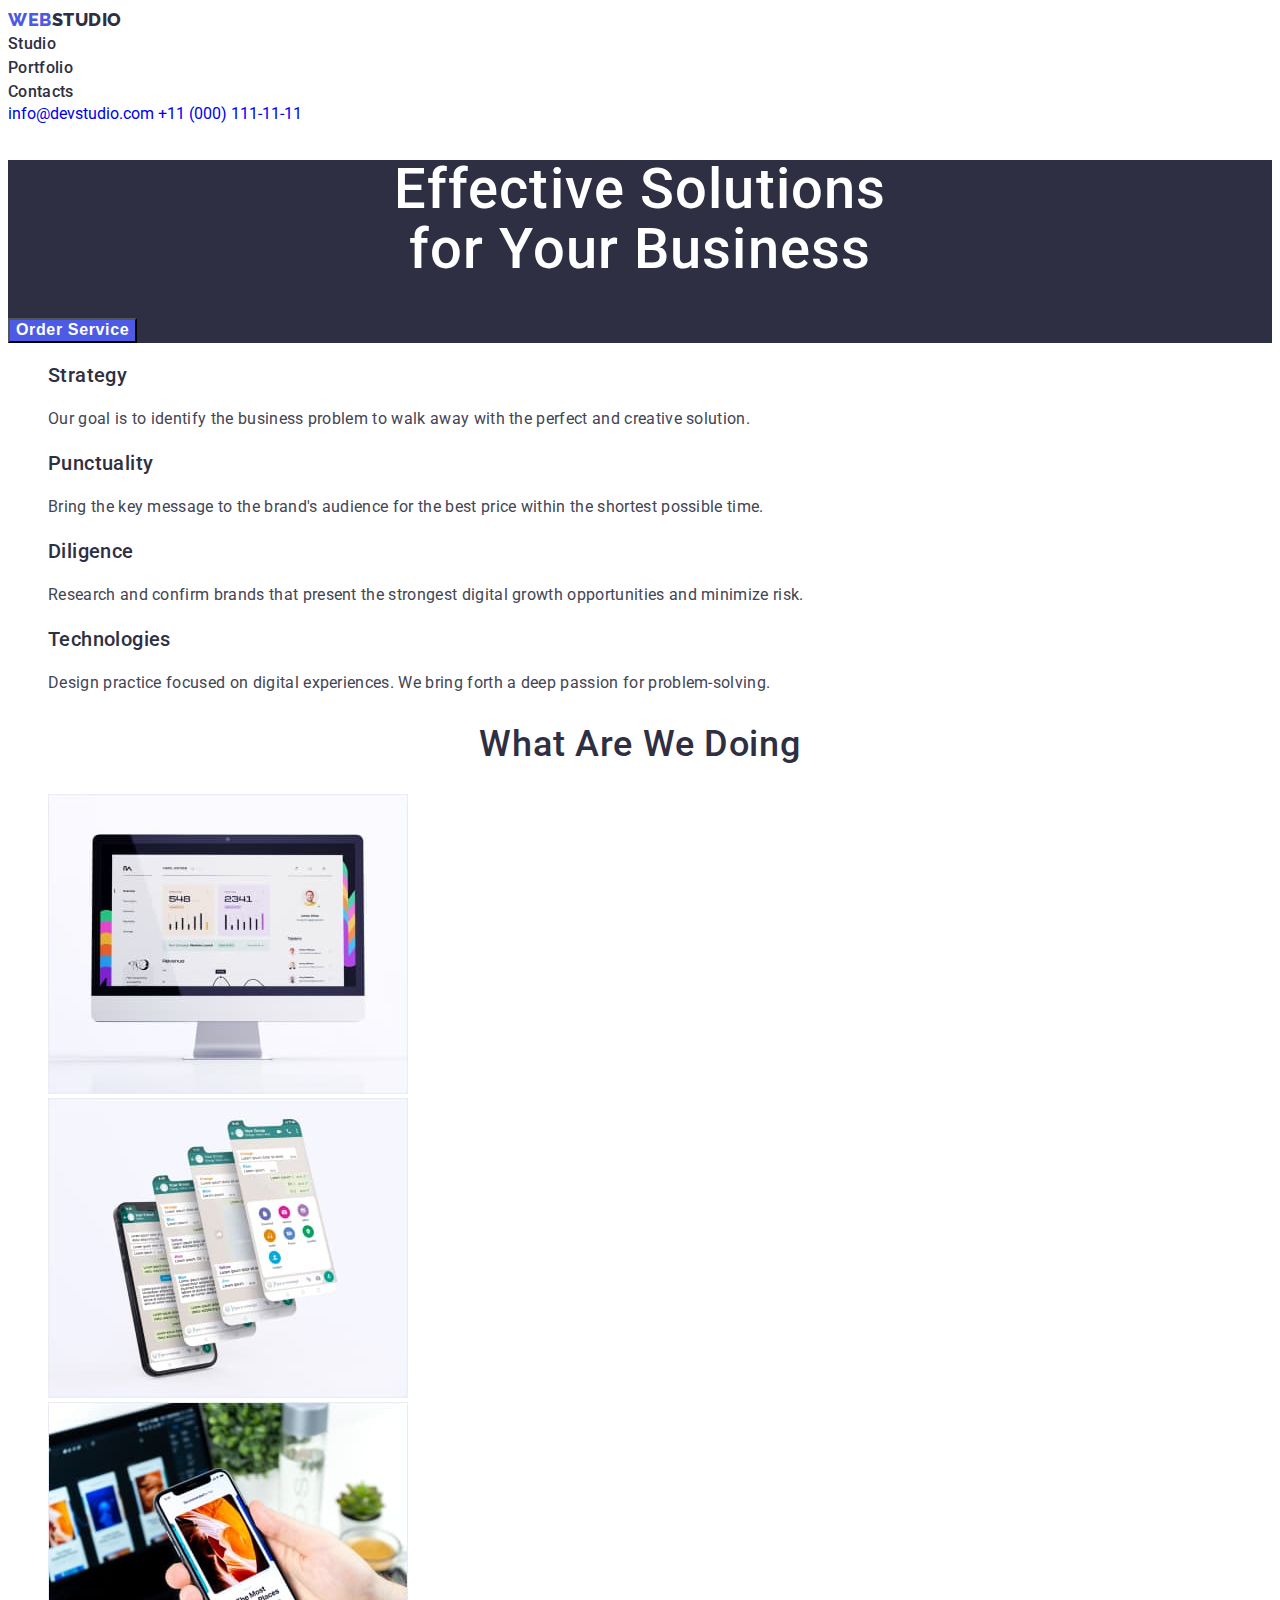
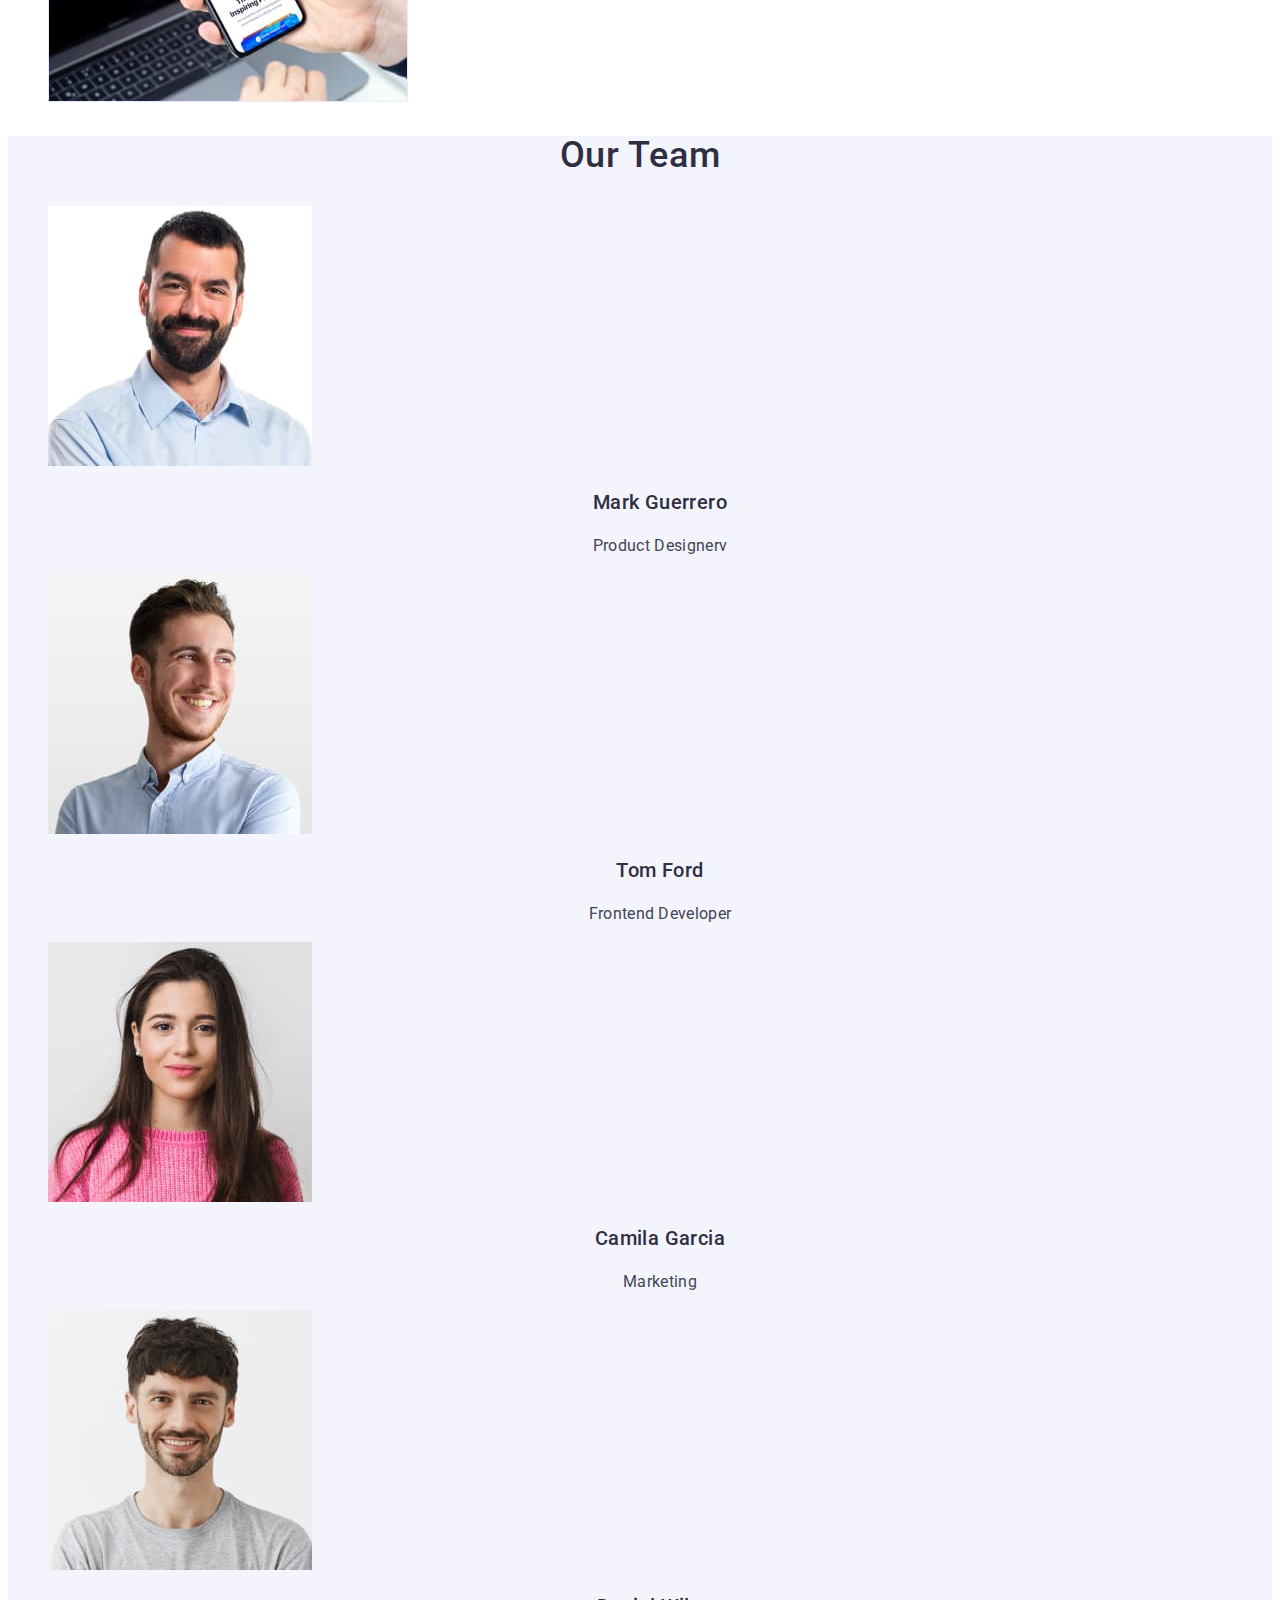
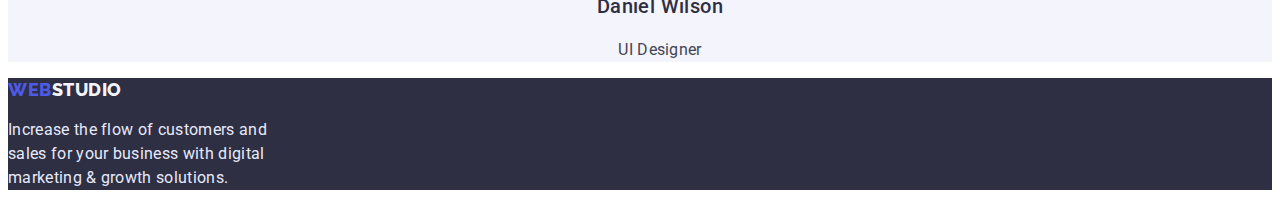
<file: index.html>
<!DOCTYPE html>
<html lang="en">
<head>
    <meta charset="UTF-8">
    <meta http-equiv="X-UA-Compatible" content="IE=edge">
    <meta name="viewport" content="width=device-width, initial-scale=1.0">
    <title>GOIT</title>
    <link rel="preconnect" href="https://fonts.googleapis.com">
<link rel="preconnect" href="https://fonts.gstatic.com" crossorigin>
<link href="https://fonts.googleapis.com/css2?family=Raleway:wght@800&family=Roboto:wght@400;500;700;900&display=swap" rel="stylesheet">
    <link rel="stylesheet" href="./css/styles.css"/>
</head>
<body>
    <header class="header">
        <a href="" class="header-logo link">WEB <span class="logo-span">STUDIO</span></a>
        <nav class="header-navigation">
            <li class="header-item list link"><a href="" class="header-link list link" >Studio</a></li>
            <li class="header-item list link"> <a href="./portfolio.html" class="header-link list link">Portfolio</a></li>
            <li class="header-item list link"><a href="" class="header-link list link">Contacts</a></li>
        </nav>
        <a href="mailto:info@devstudio.com" class="header-mail link" >info@devstudio.com</a>
        <a href="tel:+11(000)1111111" class="header-tel link">+11 (000) 111-11-11</a>
    </header>
    <main class="main">
        <section class="hero">
            <h1 class="title">Effective Solutions <br> for Your Business</h1>
            <button type="button" class="hero-btn">Order Service</button>
        </section>
        <section>
            <ul>
            <li class="list"><h3 class="about-title">Strategy</h3>
                <p class="about-text">Our goal is to identify the business
                problem to walk away with the perfect and creative solution. </p></li>
            <li class="list"><h3 class="about-title list">Punctuality</h3>
                <p class="about-text">Bring the key message to the brand's audience for the best price within the shortest possible time.</p></li>
            <li class="list"><h3 class="about-title list">Diligence</h3>
                <p class="about-text">Research and confirm brands that present the strongest digital growth opportunities and minimize risk.</p></li>
            <li class="list"><h3 class="about-title list">Technologies</h3>
                <p class="about-text">Design practice focused on digital experiences. We bring forth a deep passion for problem-solving.</p></li>
            </ul>
        </section>
        <section>
            <h2 class="hero-title">What are we doing</h2>
        <ul>
            <li class="list"><img src="./img/pc.jpg" alt="pc" width="360" height="300"></li>
            <li class="list"><img src="./img/glass.jpg" alt="phone glass" width="360" height="300"></li>
            <li class="list"><img src="./img/phone.jpg" alt="phone" width="360" height="300"></li>
        </ul>
        </section>
        <section class="hero-info">
            <h2 class="hero-title">Our Team</h2>
            <ul>
                <li class="list"><img src="./img/img(1).jpg " alt="img1">
                <h3 class="hero-subtitle">Mark Guerrero</h3>
                <p class="after_subtitle">Product Designerv</p></li>
                <li class="list"><img src="./img/img(2).jpg" alt="img2">
                <h3 class="hero-subtitle">Tom Ford</h3>
                <p class="after_subtitle">Frontend Developer</p></li>
                <li class="list"><img src="./img/img(3).jpg" alt="img3">
                <h3 class="hero-subtitle">Camila Garcia</h3>
                <p class="after_subtitle">Marketing</p></li>
                <li class="list"><img src="./img/img(4).jpg" alt="img4">
                <h3 class="hero-subtitle">Daniel Wilson</h3>
                <p class="after_subtitle">UI Designer</p></li>
            </ul>
        </section>
    </main>
    <footer class="footer">
        <a href="" class="footer-logo link">WEB <span class="footer-logo-span"> STUDIO </span> </a>
        <p class="footer-ending">Increase the flow of customers and <br> sales for your business with digital <br> marketing & growth solutions.</p>
    </footer>
    
</body>
</html>
</file>
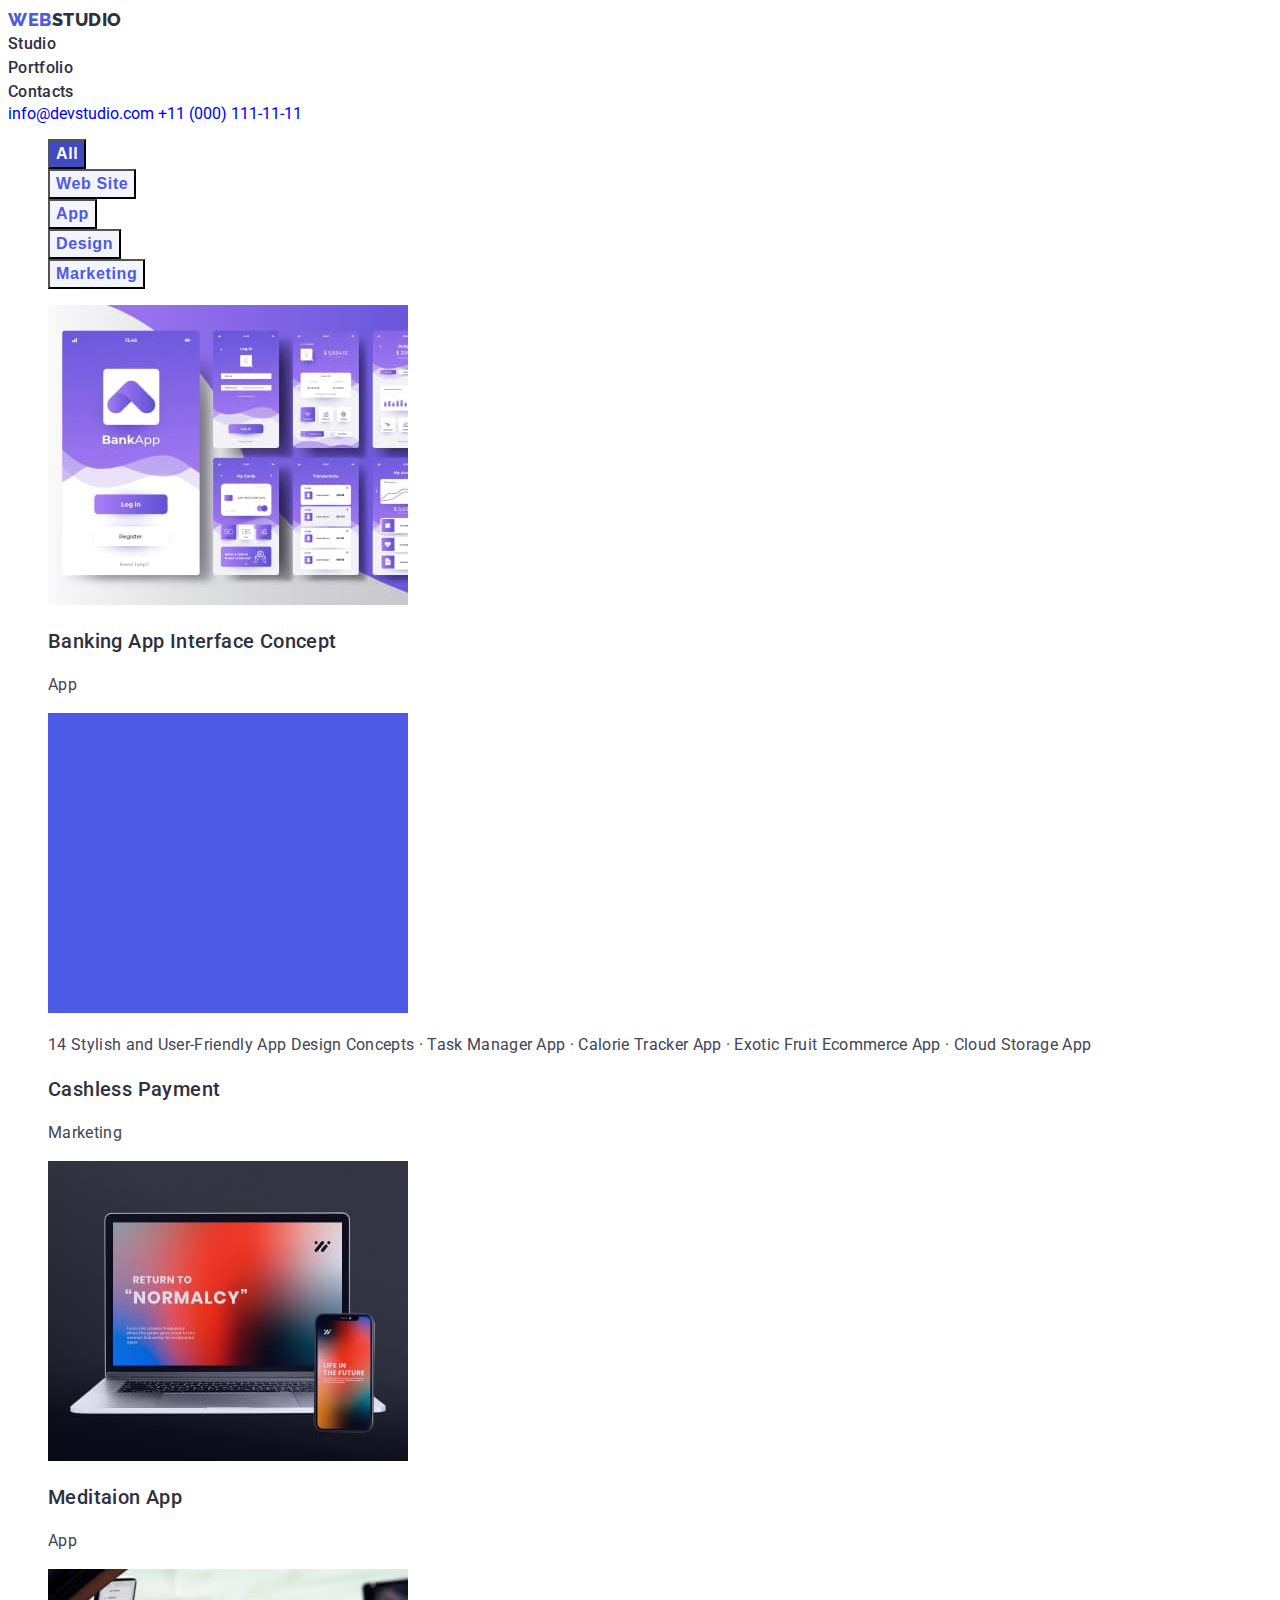
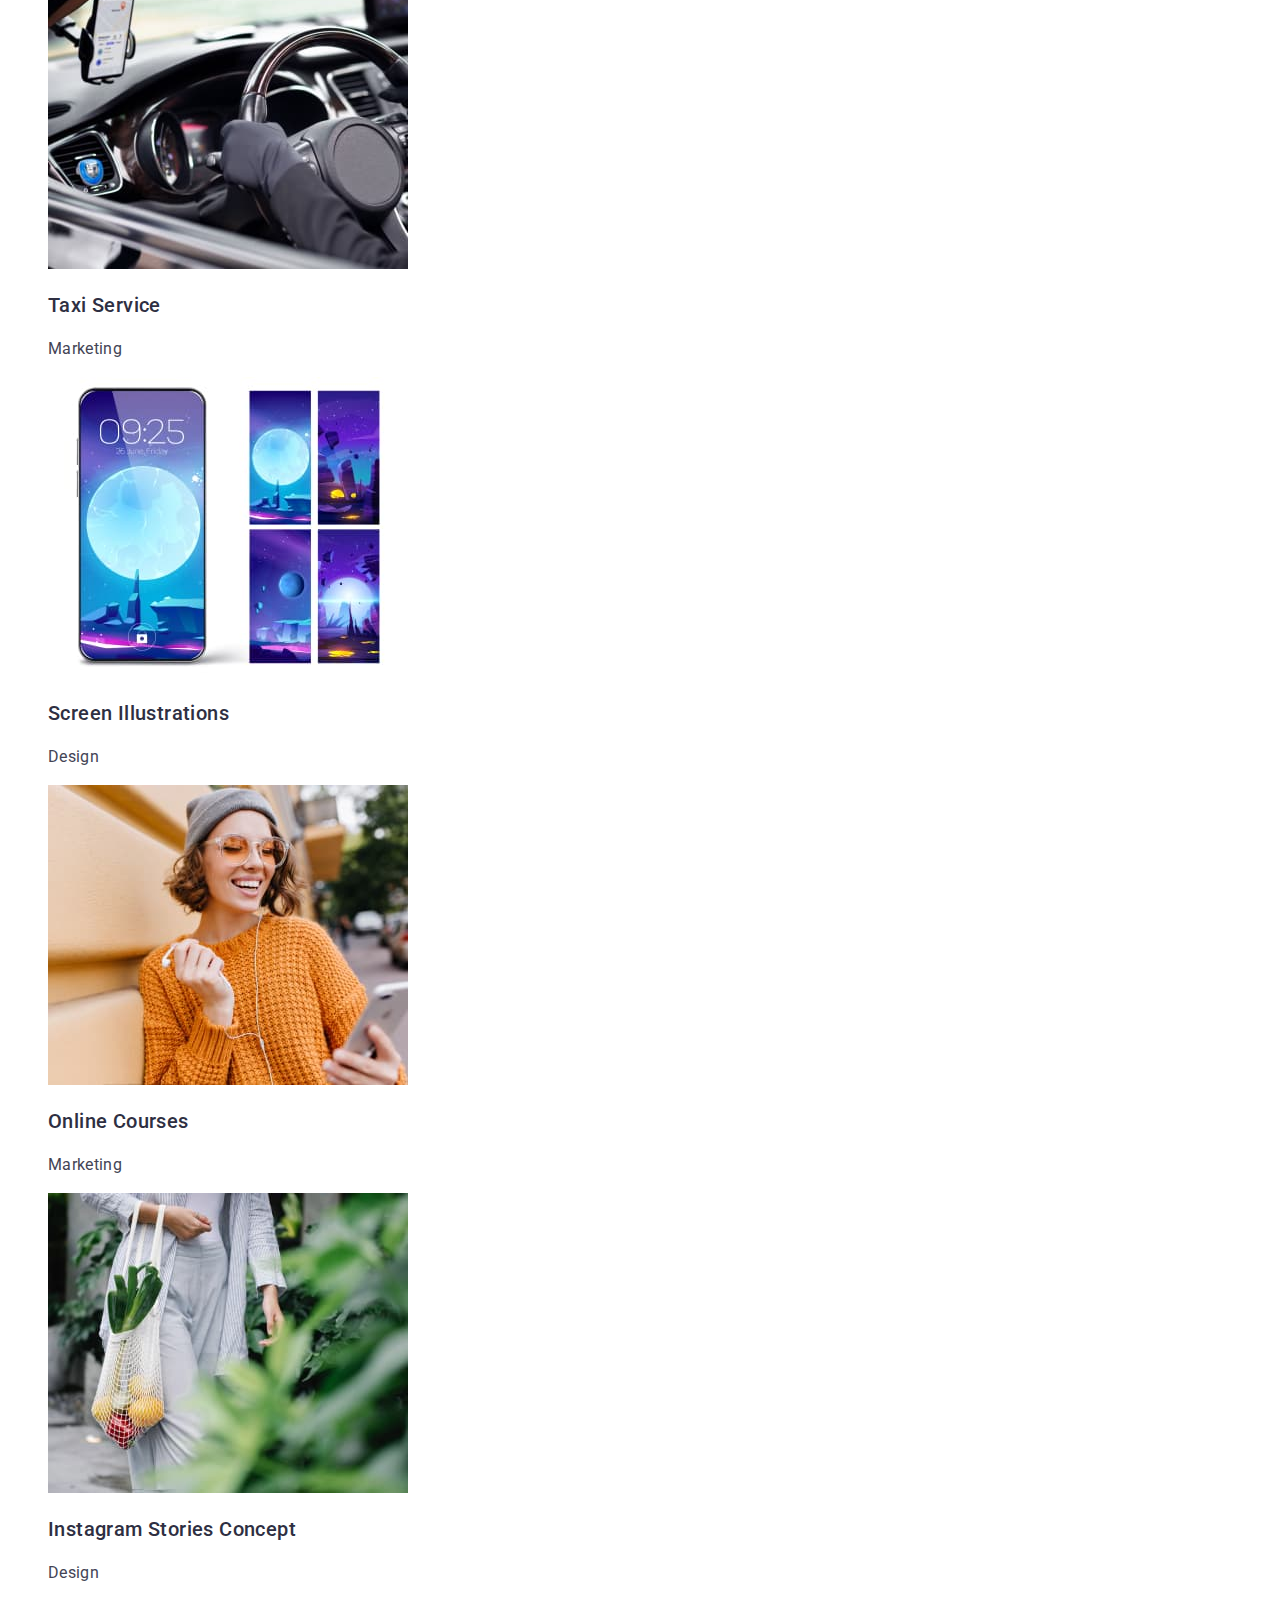
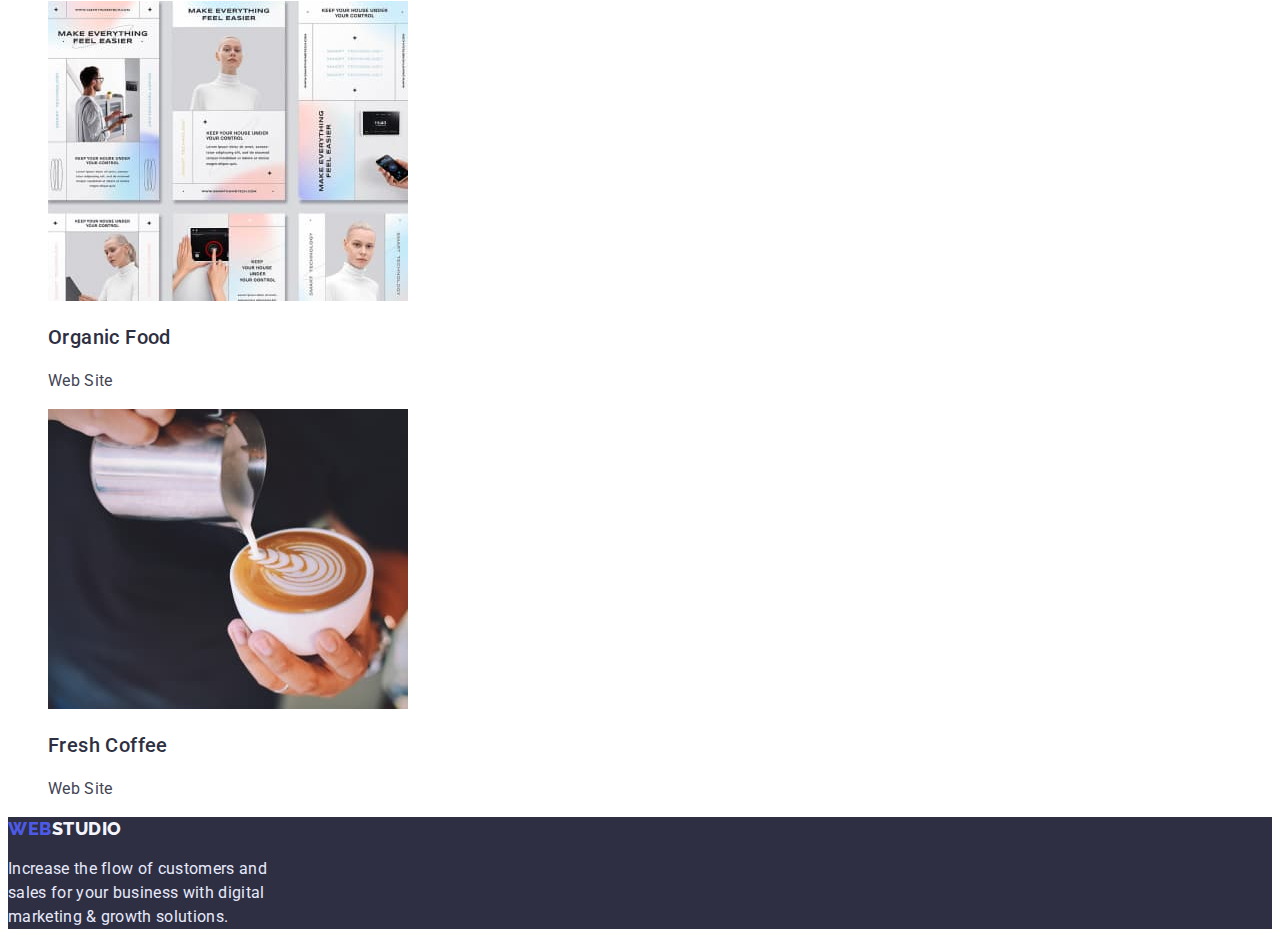
<file: portfolio.html>
<!DOCTYPE html>
<html lang="en">
<head>
    <meta charset="UTF-8">
    <meta http-equiv="X-UA-Compatible" content="IE=edge">
    <meta name="viewport" content="width=device-width, initial-scale=1.0">
    <title>Portfolio</title>
    <link rel="preconnect" href="https://fonts.googleapis.com">
    <link rel="preconnect" href="https://fonts.gstatic.com" crossorigin>
    <link href="https://fonts.googleapis.com/css2?family=Raleway:wght@800&family=Roboto:wght@400;500;700;900&display=swap" rel="stylesheet">
    <link rel="stylesheet" href="./css/styles.css"/>
</head>
<body>
    <header class="header">
        <a href="" class="header-logo link">WEB <span class="logo-span">STUDIO</span></a>
        <nav class="header-navigation">
            <li class="header-item list link"><a href="index.html" class="header-link list link" >Studio</a></li>
            <li class="header-item list link"> <a href="./portfolio.html" class="header-link list link">Portfolio</a></li>
            <li class="header-item list link"><a href="" class="header-link list link">Contacts</a></li>
        </nav>
        <a href="mailto:info@devstudio.com" class="header-mail link" >info@devstudio.com</a>
        <a href="tel:+11(000)1111111" class="header-tel link">+11 (000) 111-11-11</a>
    </header>
    <main>
        <section class="portfolio-main">
        <ul>
            <li class="list"><button type="button" class="portfolio-btn-blue">All</button></li>
            <li class="list"><button type="button" class="portfolio-btn">Web Site</button></li>
            <li class="list"><button type="button" class="portfolio-btn">App</button></li>
            <li class="list"><button type="button" class="portfolio-btn">Design</button></li>
            <li class="list"><button type="button" class="portfolio-btn">Marketing</button></li>
        </ul>
        <ul>
            <li class="list">
                <img src="./img/pt1.jpg" alt="img1">
                </img>
                <h3 class="portfolio-title">Banking App Interface Concept</h3>
                <p class="portfolio-text">App</p>
            </li>
            <li class="list">
                <img src="./img/pt2.jpg" alt="img2">
                </img>
                <p class="portfolio-text">14 Stylish and User-Friendly App Design Concepts · Task Manager App · Calorie Tracker App · Exotic Fruit Ecommerce App · Cloud Storage App</p>
                <h3 class="portfolio-title">Cashless Payment</h3>
                <p class="portfolio-text">Marketing</p>
            </li>
            <li class="list">
                <img src="./img/pt3.jpg" alt="img3">
                </img>
                <h3 class="portfolio-title">Meditaion App</h3>
                <p class="portfolio-text">App</p>
            </li>
            <li class="list">
                <img src="./img/pt4.jpg" alt="img4">
                </img>
                <h3 class="portfolio-title">Taxi Service</h3>
                <p class="portfolio-text">Marketing</p>
            </li>
            <li class="list">
                <img src="./img/pt5.jpg" alt="img5">
                </img>
                <h3 class="portfolio-title">Screen Illustrations</h3>
                <p class="portfolio-text">Design</p>
            </li>
            <li class="list">
                <img src="./img/pt6.jpg" alt="img6">
                </img>
                <h3 class="portfolio-title">Online Courses</h3>
                <p class="portfolio-text">Marketing</p>
            </li>
            <li class="list">
                <img src="./img/pt7.jpg" alt="img7">
                </img>
                <h3 class="portfolio-title">Instagram Stories Concept</h3>
                <p class="portfolio-text">Design</p>
            </li>
            <li class="list">
                <img src="./img/pt8.jpg" alt="img8">
                </img>
                <h3 class="portfolio-title">Organic Food</h3>
                <p class="portfolio-text">Web Site</p>
            </li>
            <li class="list">
                <img src="./img/pt9.jpg" alt="img9">
                </img>
                <h3 class="portfolio-title">Fresh Coffee</h3>
                <p class="portfolio-text">Web Site</p>
            </li>
        </ul>
    </section>
    </main>
    <footer class="footer">
        <a href="" class="footer-logo link">WEB <span class="footer-logo-span"> STUDIO </span> </a>
        <p class="footer-ending">Increase the flow of customers and <br> sales for your business with digital <br> marketing & growth solutions.</p>
    </footer>
</body>
</html>
</file>
<file: css/styles.css>
:root{ --main-color: #2E2F42;}

body{
    font-family: "Roboto", "Raleway" ;
}

.list{
    list-style: none;
}

.link{
    text-decoration: none;
}


.logo-span{
    font-family: 'Raleway';
    font-weight: 800;
    font-size: 18px;
    line-height: 1.33;
    /* identical to box height, or 133% */
    
    display: flex;
    align-items: center;
    letter-spacing: 0.03em;
    text-transform: uppercase;
    
    /* NAVY BLUE */
    
    color: var(--main-color);
    
}

.header-logo{
    font-family: 'Raleway';
    font-weight: 800;
    font-size: 18px;
    line-height: 1.33;
    /* identical to box height, or 133% */
    
    display: flex;
    align-items: center;
    letter-spacing: 0.03em;
    text-transform: uppercase;
    
    /* IRIS */
    
    color: #4D5AE5;
    
}

.header-item{
font-weight: 500;
font-size: 16px;
line-height: 1.5;
letter-spacing: 0.02em;
color: var(--main-color);
}

.header-mail-link{
    font-weight: 400;
    font-size: 16px;
    line-height: 1.5;
    /* identical to box height, or 150% */
    
    letter-spacing: 0.02em;
    color: #434455;
} 

.header-tel-link{
font-weight: 400;
font-size: 16px;
line-height: 1.5;       
letter-spacing: 0.02em;
        color: #434455;
}
.header-link{
font-weight: 500;
font-size: 16px;
line-height: 1.5;
letter-spacing: 0.02em;
color: var(--main-color);
}

.header{
    background: #FFFFFF;
}

.header-link:hover{
color: #4D5AE5;
}

.header-logo:hover{
    color: #4D5AE5;
}

.header-tel:hover{
    color: #4D5AE5;
}

.header-mail:hover{
    color: #4D5AE5;
}

.hero-info{
    background: #F4F4FD;

}

.hero{
    background: var(--main-color);
}
.title{
font-weight: 500;
font-size: 56px;
line-height: 1.07;
/* or 107% */

text-align: center;
letter-spacing: 0.02em;

color: #FFFFFF;
}
.hero-btn{
    background: #4D5AE5;
    cursor: pointer;
font-weight: 600;
font-size: 16px;
line-height: 1.18;
/* identical to box height */

display: flex;
align-items: center;
letter-spacing: 0.04em;

color: #FFFFFF;

}

.about-title{
font-weight: 500;
font-size: 20px;
line-height: 1.2;
/* identical to box height, or 120% */

letter-spacing: 0.02em;

/* NAVY BLUE */

color: var(--main-color);
}

.about-text{
font-weight: 400;
font-size: 16px;
line-height: 1.5;
/* or 150% */

letter-spacing: 0.02em;

/* SLATE */

color: #434455;
}

.hero-title{
font-weight: 500;
font-size: 36px;
line-height: 1.11;
/* identical to box height, or 111% */

text-align: center;
letter-spacing: 0.02em;
text-transform: capitalize;

color: var(--main-color);
}
.hero-subtitle{
font-weight: 500;
font-size: 20px;
line-height: 1.2;
/* identical to box height, or 120% */

text-align: center;
letter-spacing: 0.02em;
color: var(--main-color);
}

.after_subtitle{
font-weight: 400;
font-size: 16px;
line-height: 1.5;
/* identical to box height, or 150% */

text-align: center;
letter-spacing: 0.02em;

/* SLATE */

color: #434455;
}

.footer{
    background: var(--main-color);
}

.footer-ending{
    font-weight: 400;
    font-size: 16px;
    line-height: 1.5;
    /* or 150% */
    
    letter-spacing: 0.02em;
    color: #E7E9FC;   
}

.portfolio-btn{
    background-color: #F4F4FD;
    font-weight: 600;
    font-size: 16px;
    line-height: 1.5;
    /* identical to box height, or 150% */
    
    display: flex;
    align-items: center;
    text-align: center;
    letter-spacing: 0.04em;
    
    /* IRIS */
    
    color: #4D5AE5;
    cursor: pointer;
}

.portfolio-btn-blue{
    background-color: #404BBF;
    font-weight: 600;
    font-size: 16px;
    line-height: 1.5;
    /* identical to box height, or 150% */
    
    display: flex;
    align-items: center;
    text-align: center;
    letter-spacing: 0.04em;
    
    color: #FFFFFF;
    
    cursor: pointer;
}

.portfolio-main{
    color: #E5E5E5;;
}

.portfolio-title{
font-weight: 500;
font-size: 20px;
line-height: 1.2;
/* identical to box height, or 120% */

letter-spacing: 0.02em;

/* NAVY BLUE */

color: var(--main-color);
}

.portfolio-text{
font-weight: 400;
font-size: 16px;
line-height: 1.5;
/* identical to box height, or 150% */

letter-spacing: 0.02em;

/* SLATE */

color: #434455;
}

.portfolio-btn-blue:hover{
    color: #4D5AE5;
}

.portfolio-btn:hover{
    color: #4D5AE5;
}

.footer-logo{
    font-family: 'Raleway';
font-weight: 800;
font-size: 18px;
line-height: 1.33;
/* identical to box height, or 133% */

display: flex;
align-items: center;
letter-spacing: 0.03em;
text-transform: uppercase;

/* IRIS */

color: #4D5AE5;
}

.footer-logo-span{

color: #F4F4FD;

}
</file>
